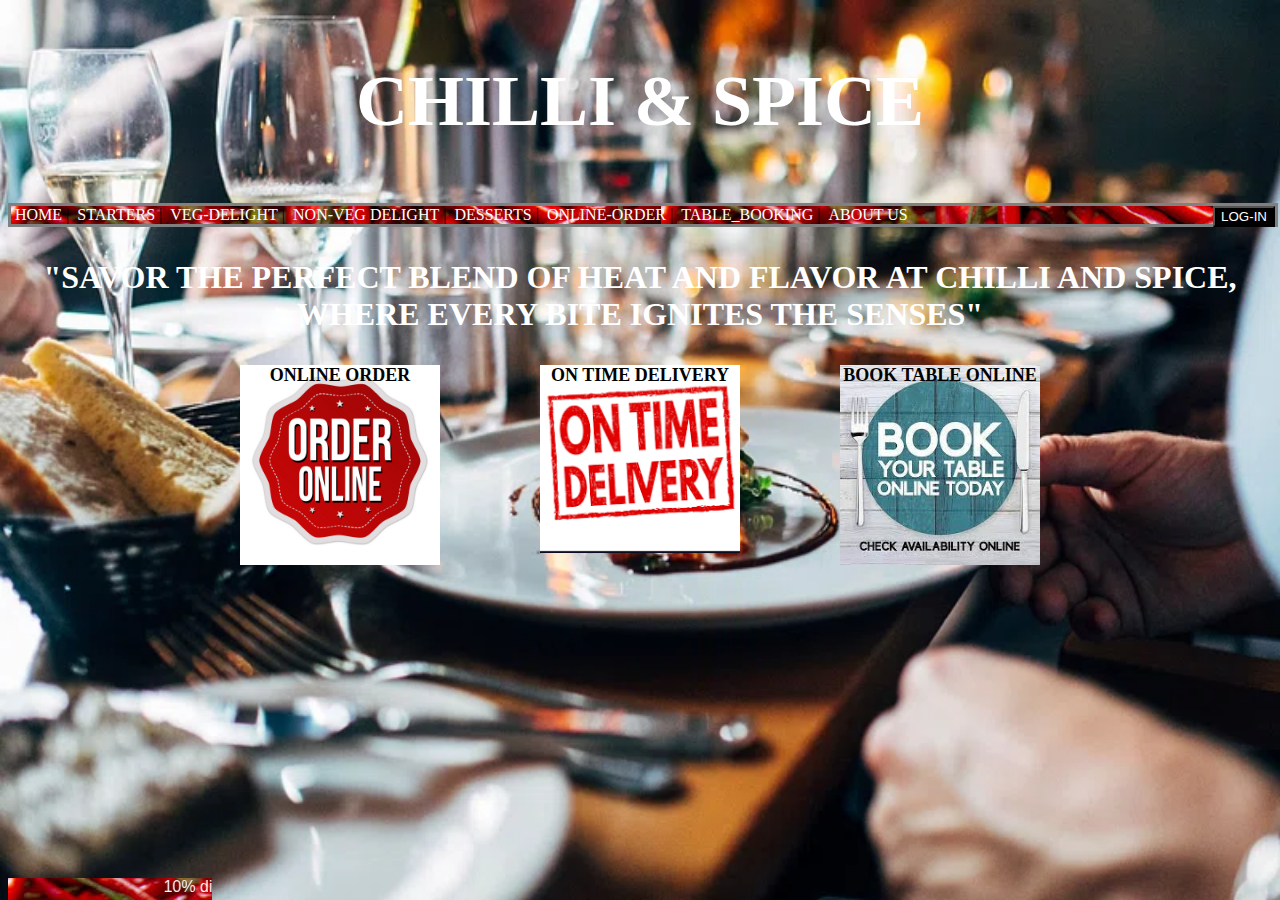
<file: index.html>
<!DOCTYPE html>
<html lang="en">
<head>
    <title>www.chillispice.com</title>
    <link rel="stylesheet" href="style.css">
</head>
<body>
    <header>
        <h2>CHILLI & SPICE</h2>
    </header>
    <section>
        <nav>
            <a href="index.html" style="color: white;">&nbsp;HOME&nbsp;</a>|
            <a href="Starters.html"  style="color: white;">&nbsp;STARTERS&nbsp;</a>|
            <a href="Veg.html"  style="color: white;">&nbsp;VEG-DELIGHT&nbsp;</a>|
            <a href="Nonveg.html"  style="color: white;">&nbsp;NON-VEG DELIGHT&nbsp;</a>|
            <a href="Desserts.html"  style="color: white;">&nbsp;DESSERTS&nbsp;</a>|
            <a href="onlineorder.html"  style="color: white;">&nbsp;ONLINE-ORDER&nbsp;</a>|
            <a href="table.html"  style="color: white;">&nbsp;TABLE_BOOKING&nbsp;</a>|
            <a href="about.html"  style="color: white;">&nbsp;ABOUT US&nbsp;</a>
            
            <a href="login.html"><button type="button" style="float: right; background-color: black; color: white;" >LOG-IN</button></a>
        </nav>
    </section>
        <p>"SAVOR THE PERFECT BLEND OF HEAT AND FLAVOR AT CHILLI AND SPICE, WHERE EVERY BITE IGNITES THE SENSES"</p>
    <div id="flex-container">
            <div class="flex-item1">ONLINE ORDER</div>
            <div class="flex-item2">ON TIME DELIVERY</div>
            <div class="flex-item3">BOOK TABLE ONLINE</div>
    </div>

    <footer>
        <marquee>10% discount on first order!!!</marquee>
    </footer>



   
</body>
</file>
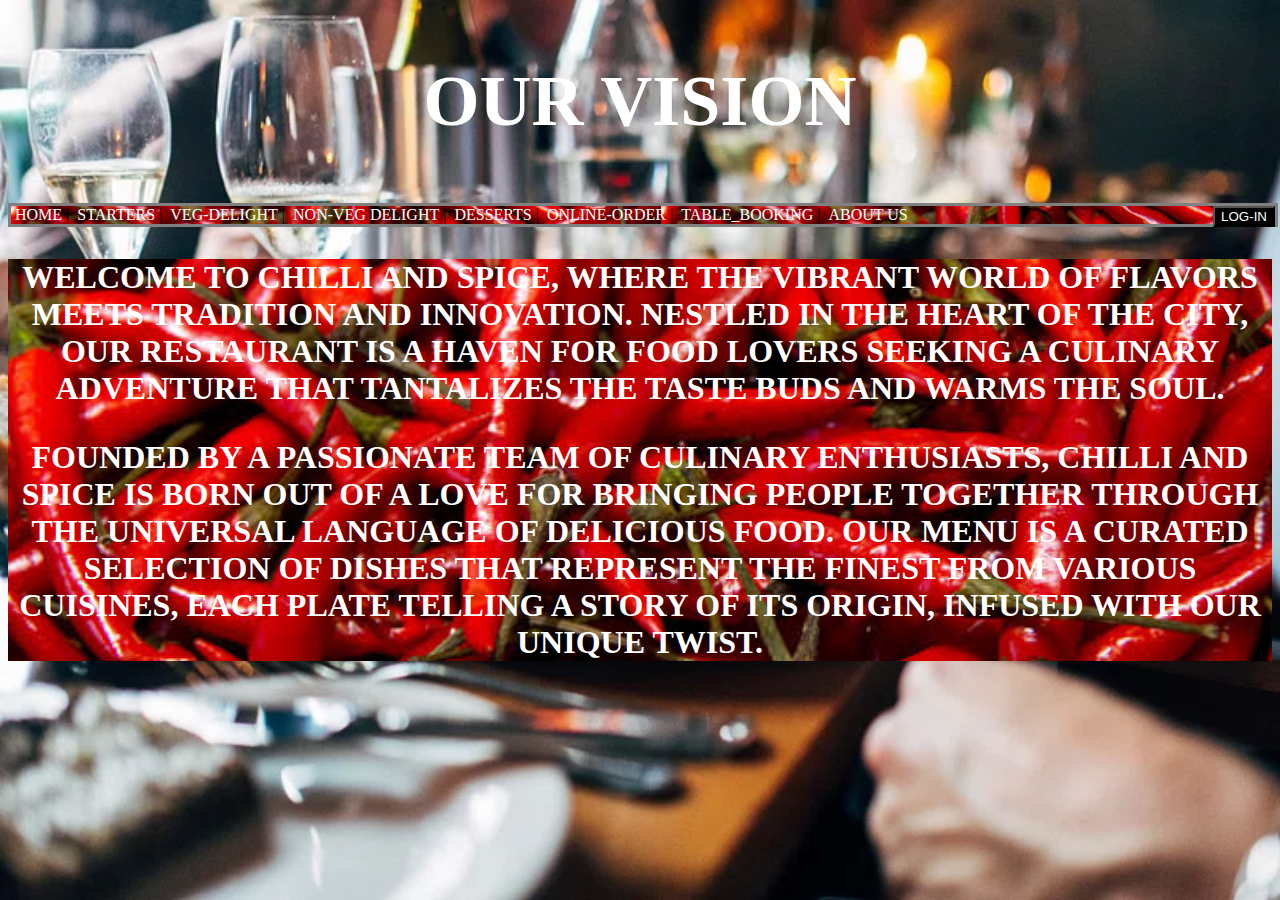
<file: about.html>
<!DOCTYPE html>
<html lang="en">
<head>
    <title>www.chillispice.com</title>
    <link rel="stylesheet" href="style.css">
</head>
<body>
    <header>
        <h2>OUR VISION</h2>
    </header>
    <section>
        <nav>
            <a href="index.html" style="color: white;">&nbsp;HOME&nbsp;</a>|
            <a href="Starters.html"  style="color: white;">&nbsp;STARTERS&nbsp;</a>|
            <a href="Veg.html"  style="color: white;">&nbsp;VEG-DELIGHT&nbsp;</a>|
            <a href="Nonveg.html"  style="color: white;">&nbsp;NON-VEG DELIGHT&nbsp;</a>|
            <a href="Desserts.html"  style="color: white;">&nbsp;DESSERTS&nbsp;</a>|
            <a href="onlineorder.html"  style="color: white;">&nbsp;ONLINE-ORDER&nbsp;</a>|
            <a href="table.html"  style="color: white;">&nbsp;TABLE_BOOKING&nbsp;</a>|
            <a href="about.html"  style="color: white;">&nbsp;ABOUT US&nbsp;</a>
            
            <a href="login.html"><button type="button" style="float: right; background-color: black; color: white;" >LOG-IN</button></a>
        </nav>
    </section>
    <div class="new">
        <p>WELCOME TO CHILLI AND SPICE, WHERE THE VIBRANT WORLD OF FLAVORS MEETS TRADITION AND INNOVATION. NESTLED IN THE HEART OF THE CITY, OUR RESTAURANT IS A HAVEN FOR FOOD LOVERS SEEKING A CULINARY ADVENTURE THAT TANTALIZES THE TASTE BUDS AND WARMS THE SOUL.</p>
        <p>FOUNDED BY A PASSIONATE TEAM OF CULINARY ENTHUSIASTS, CHILLI AND SPICE IS BORN OUT OF A LOVE FOR BRINGING PEOPLE TOGETHER THROUGH THE UNIVERSAL LANGUAGE OF DELICIOUS FOOD. OUR MENU IS A CURATED SELECTION OF DISHES THAT REPRESENT THE FINEST FROM VARIOUS CUISINES, EACH PLATE TELLING A STORY OF ITS ORIGIN, INFUSED WITH OUR UNIQUE TWIST.</p>
    </div>
    </body>
    </html>
</file>
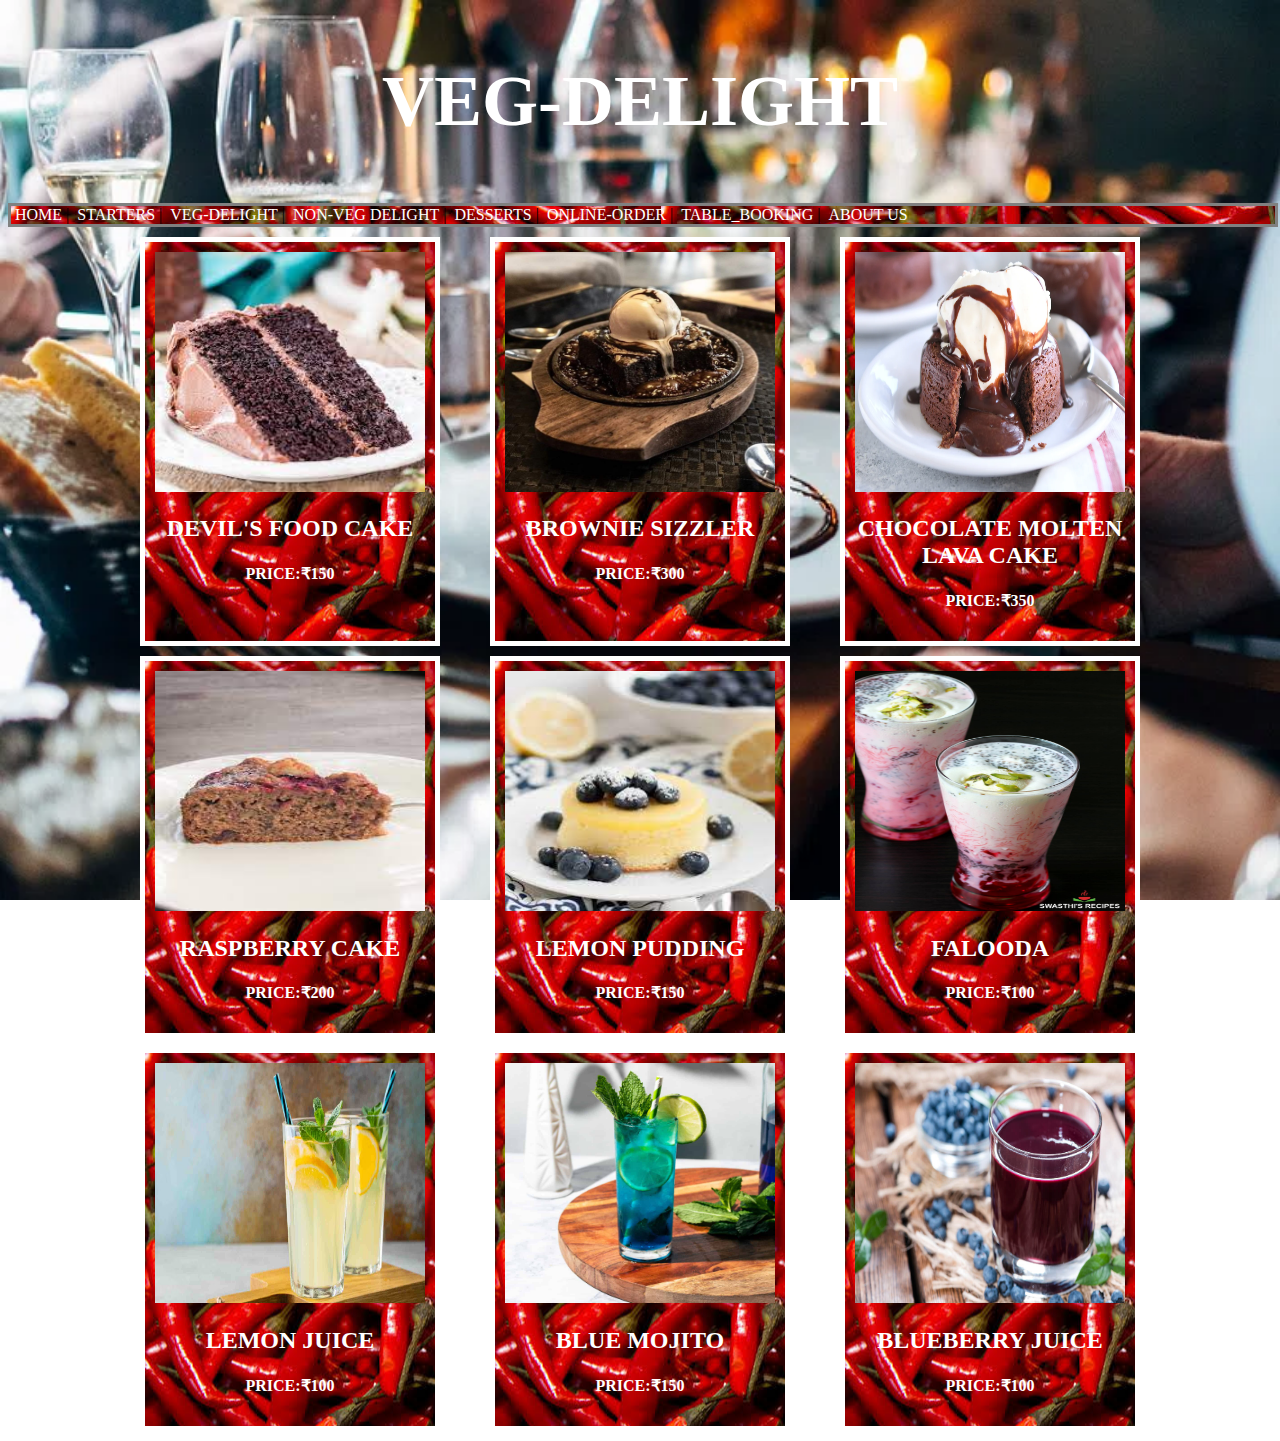
<file: Desserts.html>
<!DOCTYPE html>
<head>
    <title>www.chillispice.com</title>
    <link rel="stylesheet" href="style_EM.css">
</head>
<body>
    <header>
        <h2>VEG-DELIGHT</h2>
    </header>
    <section>
        <nav>
            <a href="index.html" style="color: white;">&nbsp;HOME&nbsp;</a>|
            <a href="Starters.html"  style="color: white;">&nbsp;STARTERS&nbsp;</a>|
            <a href="Veg.html"  style="color: white;">&nbsp;VEG-DELIGHT&nbsp;</a>|
            <a href="Nonveg.html"  style="color: white;">&nbsp;NON-VEG DELIGHT&nbsp;</a>|
            <a href="Desserts.html"  style="color: white;">&nbsp;DESSERTS&nbsp;</a>|
            <a href="onlineorder.html"  style="color: white;">&nbsp;ONLINE-ORDER&nbsp;</a>|
            <a href="table.html"  style="color: white;">&nbsp;TABLE_BOOKING&nbsp;</a>|
            <a href="about.html"  style="color: white;">&nbsp;ABOUT US&nbsp;</a>
        </nav>
    </section>
    <div class="order">
        <div class="item1" >
        <img src="img-25.jpeg" width="270" height="240">
        <h2><center>DEVIL'S FOOD CAKE</center></h2>
        <h4><center>PRICE:₹150</center></h4>
        </div>
        <div class="item1">
        <img src="img-26.jpg" width="270" height="240">
        <h2><center>BROWNIE SIZZLER</center></h2>
        <h4><center>PRICE:₹300</center></h4>
        </div>
        <div class="item1">
        <img src="img-27.webp" width="270" height="240">
        <h2><center>CHOCOLATE MOLTEN LAVA CAKE</center></h2>
        <h4><center>PRICE:₹350</center></h4>
        </div>
    </div>
    <div class="order2">
        <div class="item1">
        <img src="img-28.jpeg" width="270" height="240">
        <h2><center>RASPBERRY CAKE</center></h2>
        <h4><center>PRICE:₹200</center></h4>
        </div>
        <div class="item1">
        <img src="img-29.jpeg" width="270" height="240">
        <h2><center>LEMON PUDDING</center></h2>
        <h4><center>PRICE:₹150</center></h4>
        </div>
        <div class="item1">
        <img src="img-30.jpg" width="270" height="240">
        <h2><center>FALOODA</center></h2>
        <h4><center>PRICE:₹100</center></h4>
        </div>
    </div>
    <div class="order2">
        <div class="item1">
            <img src="img-31.avif" width="270" height="240">
            <h2><center>LEMON JUICE</center></h2>
            <h4><center>PRICE:₹100</center></h4>
            </div>
            <div class="item1">
            <img src="img-32.jpg" width="270" height="240">
            <h2><center>BLUE MOJITO</center></h2>
            <h4><center>PRICE:₹150</center></h4>
            </div>
            <div class="item1">
            <img src="img-33.jpg" width="270" height="240">
            <h2><center>BLUEBERRY JUICE</center></h2>
            <h4><center>PRICE:₹100</center></h4>
            </div>
    </div>
   
</body>
</file>
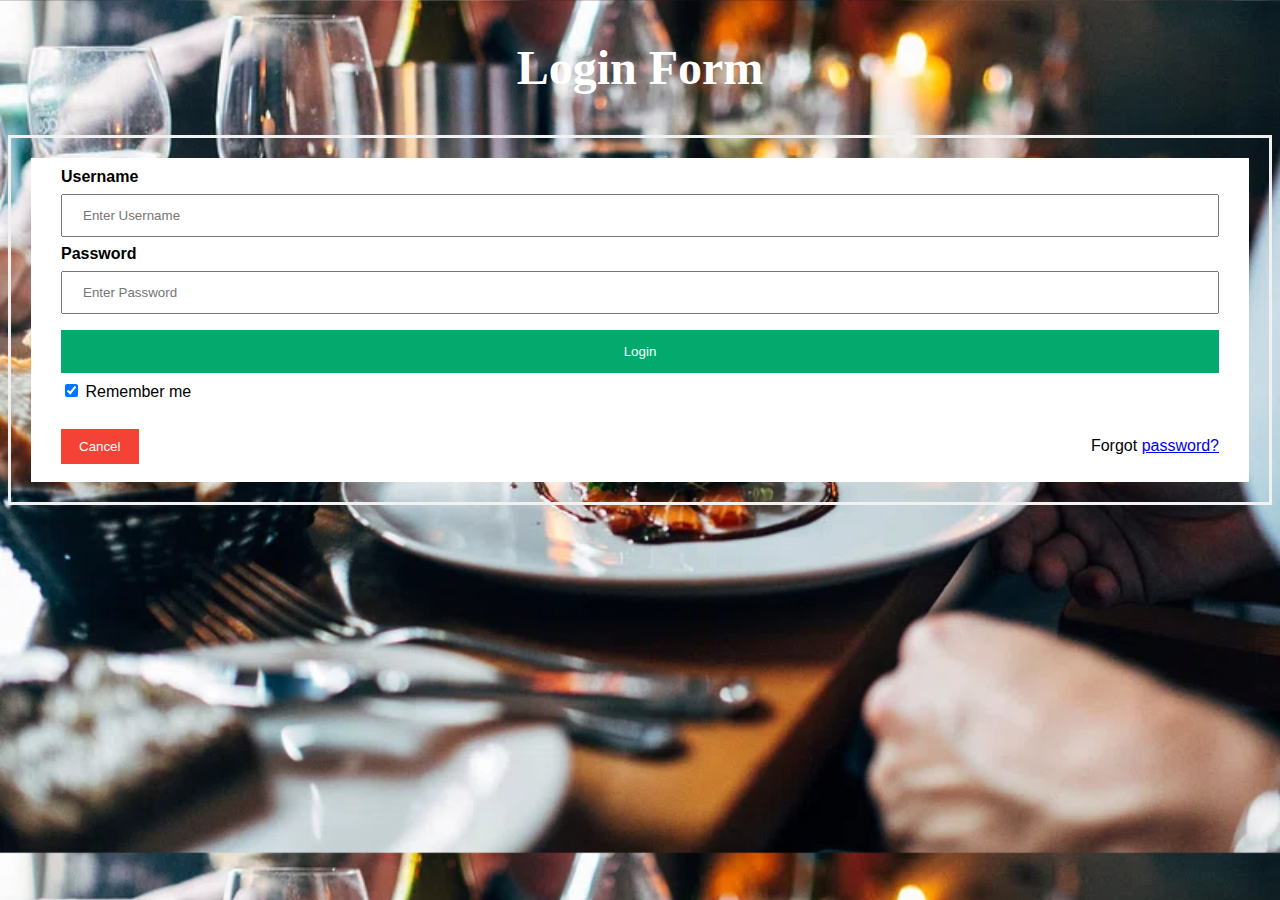
<file: login.html>
<!DOCTYPE html>
<html>
<head>
<meta name="viewport" content="width=device-width, initial-scale=1">
<style>
body {font-family: Arial, Helvetica, sans-serif;background-image: url(res_img.webp); background-repeat: repeat;background-attachment: fixed;background-size: 100%;}
form {border: 3px solid #f1f1f1;}

input[type=text], input[type=password] {
  width: 100%;
  padding: 12px 20px;
  margin: 8px 0;
  display: inline-block;
  box-sizing: border-box;
}

button {
  background-color: #04AA6D;
  color: white;
  padding: 14px 20px;
  margin: 8px 0;
  border: none;
  cursor: pointer;
  width: 100%;
}

button:hover {
  opacity: 0.8;
}

.cancelbtn {
  width: auto;
  padding: 10px 18px;
  background-color: #f44336;
}


.container {
  margin-left: 20px;
  margin-right: 20px;
  padding-left: 30px;
  padding-right: 30px;
  padding-top: 10px;
  padding-bottom: 10px;
}

span.psw {
  float: right;
  padding-top: 16px;
}

/* Change styles for span and cancel button on extra small screens */
@media screen and (max-width: 300px) {
  span.psw {
     display: block;
     float: none;
  }
  .cancelbtn {
     width: 100%;
  }
}
</style>
</head>
<body>

<h2 style="color: white; font-family: 'Times New Roman', Times, serif; font-size: xxx-large; "><center>Login Form</center></h2>

<form action="/action_page.php" method="post">

  <div class="container" style="margin-top: 20px; background-color: white;">
    <label for="uname"><b>Username</b></label>
    <input type="text" placeholder="Enter Username" name="uname" required>

    <label for="psw"><b>Password</b></label>
    <input type="password" placeholder="Enter Password" name="psw" required>
        
    <button type="submit">Login</button>
    <label>
      <input type="checkbox" checked="checked" name="remember"> Remember me
    </label>
  </div>

  <div class="container" style="background-color: white; margin-bottom: 20px;">
    <button type="button" class="cancelbtn">Cancel</button>
    <span class="psw">Forgot&nbsp;<a href="#">password?</a></span>
  </div> 
</form>

</body>
</html>
</file>
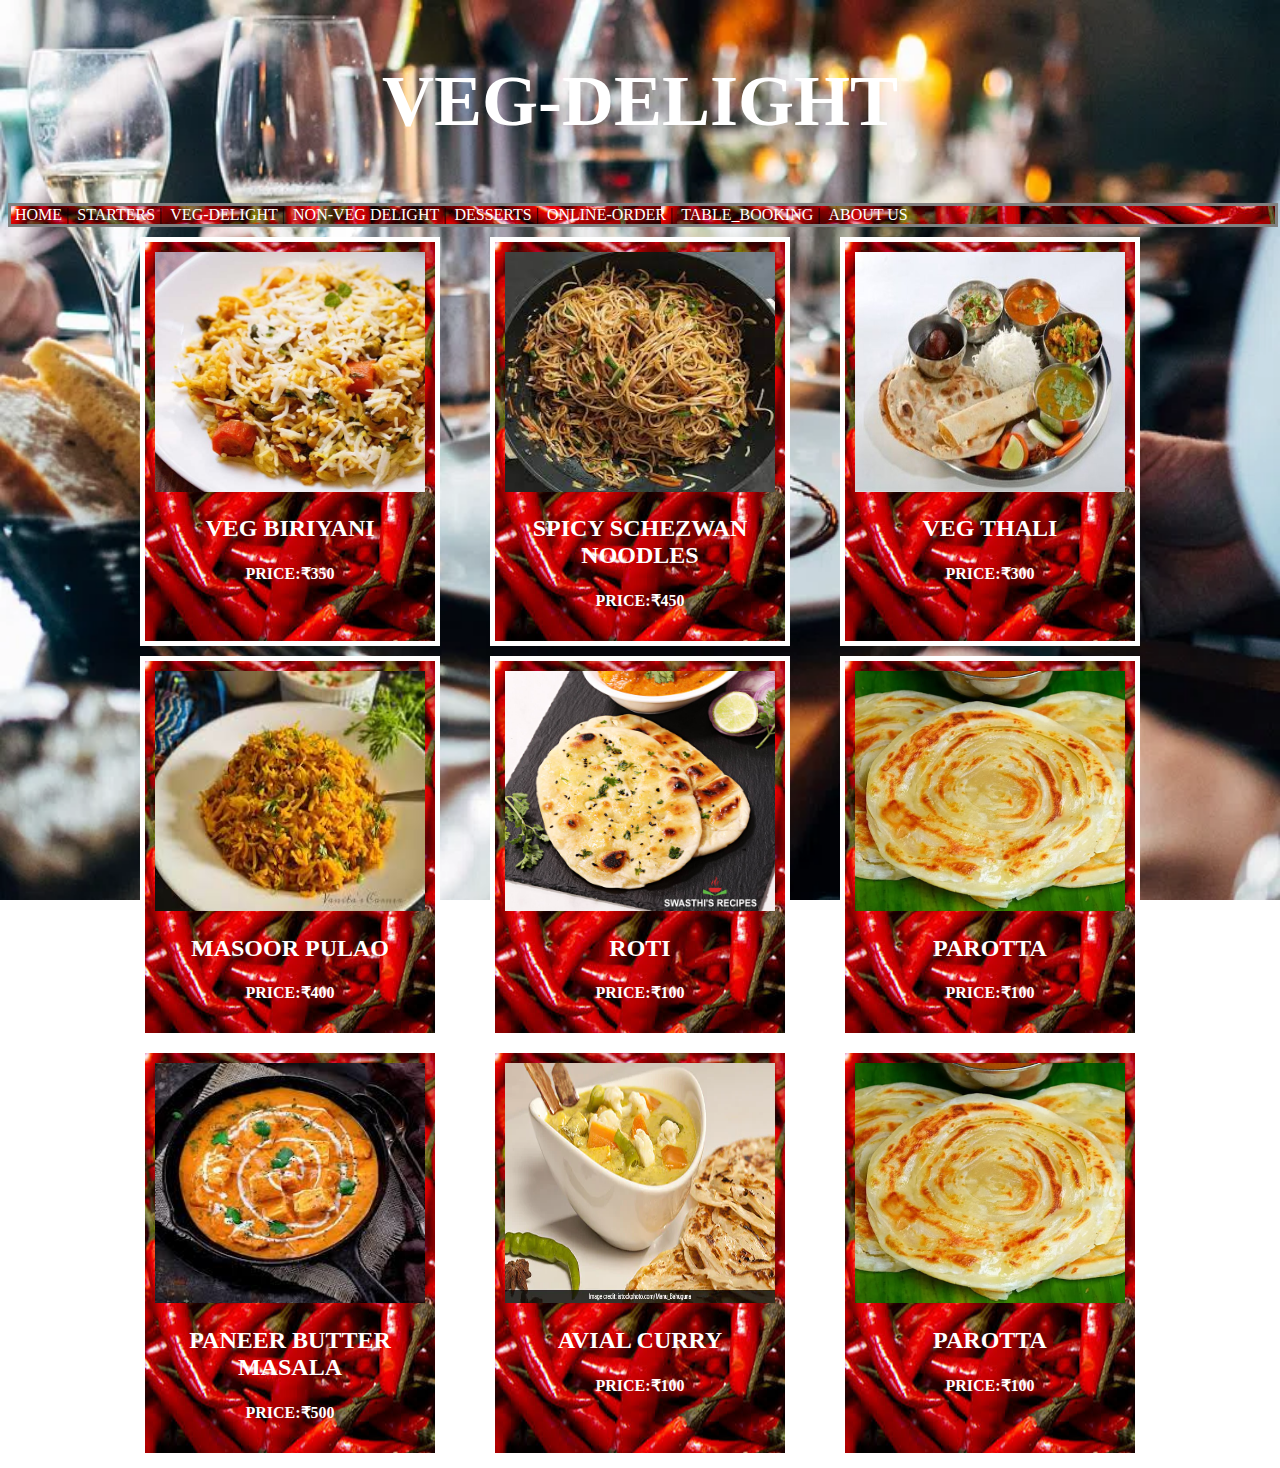
<file: Nonveg.html>
<!DOCTYPE html>
<head>
    <title>www.chillispice.com</title>
    <link rel="stylesheet" href="style_EM.css">
</head>
<body>
    <header>
        <h2>VEG-DELIGHT</h2>
    </header>
    <section>
        <nav>
            <a href="index.html" style="color: white;">&nbsp;HOME&nbsp;</a>|
            <a href="Starters.html"  style="color: white;">&nbsp;STARTERS&nbsp;</a>|
            <a href="Veg.html"  style="color: white;">&nbsp;VEG-DELIGHT&nbsp;</a>|
            <a href="Nonveg.html"  style="color: white;">&nbsp;NON-VEG DELIGHT&nbsp;</a>|
            <a href="Desserts.html"  style="color: white;">&nbsp;DESSERTS&nbsp;</a>|
            <a href="onlineorder.html"  style="color: white;">&nbsp;ONLINE-ORDER&nbsp;</a>|
            <a href="table.html"  style="color: white;">&nbsp;TABLE_BOOKING&nbsp;</a>|
            <a href="about.html"  style="color: white;">&nbsp;ABOUT US&nbsp;</a>
        </nav>
    </section>
    <div class="order">
        <div class="item1" >
        <img src="img-16.jpg" width="270" height="240">
        <h2><center>VEG BIRIYANI</center></h2>
        <h4><center>PRICE:₹350</center></h4>
        </div>
        <div class="item1">
        <img src="img-17.jpg" width="270" height="240">
        <h2><center>SPICY SCHEZWAN NOODLES</center></h2>
        <h4><center>PRICE:₹450</center></h4>
        </div>
        <div class="item1">
        <img src="img-18.jpeg" width="270" height="240">
        <h2><center>VEG THALI</center></h2>
        <h4><center>PRICE:₹300</center></h4>
        </div>
    </div>
    <div class="order2">
        <div class="item1">
        <img src="img-19.jpg" width="270" height="240">
        <h2><center>MASOOR PULAO</center></h2>
        <h4><center>PRICE:₹400</center></h4>
        </div>
        <div class="item1">
        <img src="img-20.jpg" width="270" height="240">
        <h2><center>ROTI</center></h2>
        <h4><center>PRICE:₹100</center></h4>
        </div>
        <div class="item1">
        <img src="img-21.webp" width="270" height="240">
        <h2><center>PAROTTA</center></h2>
        <h4><center>PRICE:₹100</center></h4>
        </div>
    </div>
    <div class="order2">
        <div class="item1">
            <img src="img-22.jpg" width="270" height="240">
            <h2><center>PANEER BUTTER MASALA</center></h2>
            <h4><center>PRICE:₹500</center></h4>
            </div>
            <div class="item1">
            <img src="img-23.webp" width="270" height="240">
            <h2><center>AVIAL CURRY</center></h2>
            <h4><center>PRICE:₹100</center></h4>
            </div>
            <div class="item1">
            <img src="img-21.webp" width="270" height="240">
            <h2><center>PAROTTA</center></h2>
            <h4><center>PRICE:₹100</center></h4>
            </div>
    </div>
   
</body>
</file>
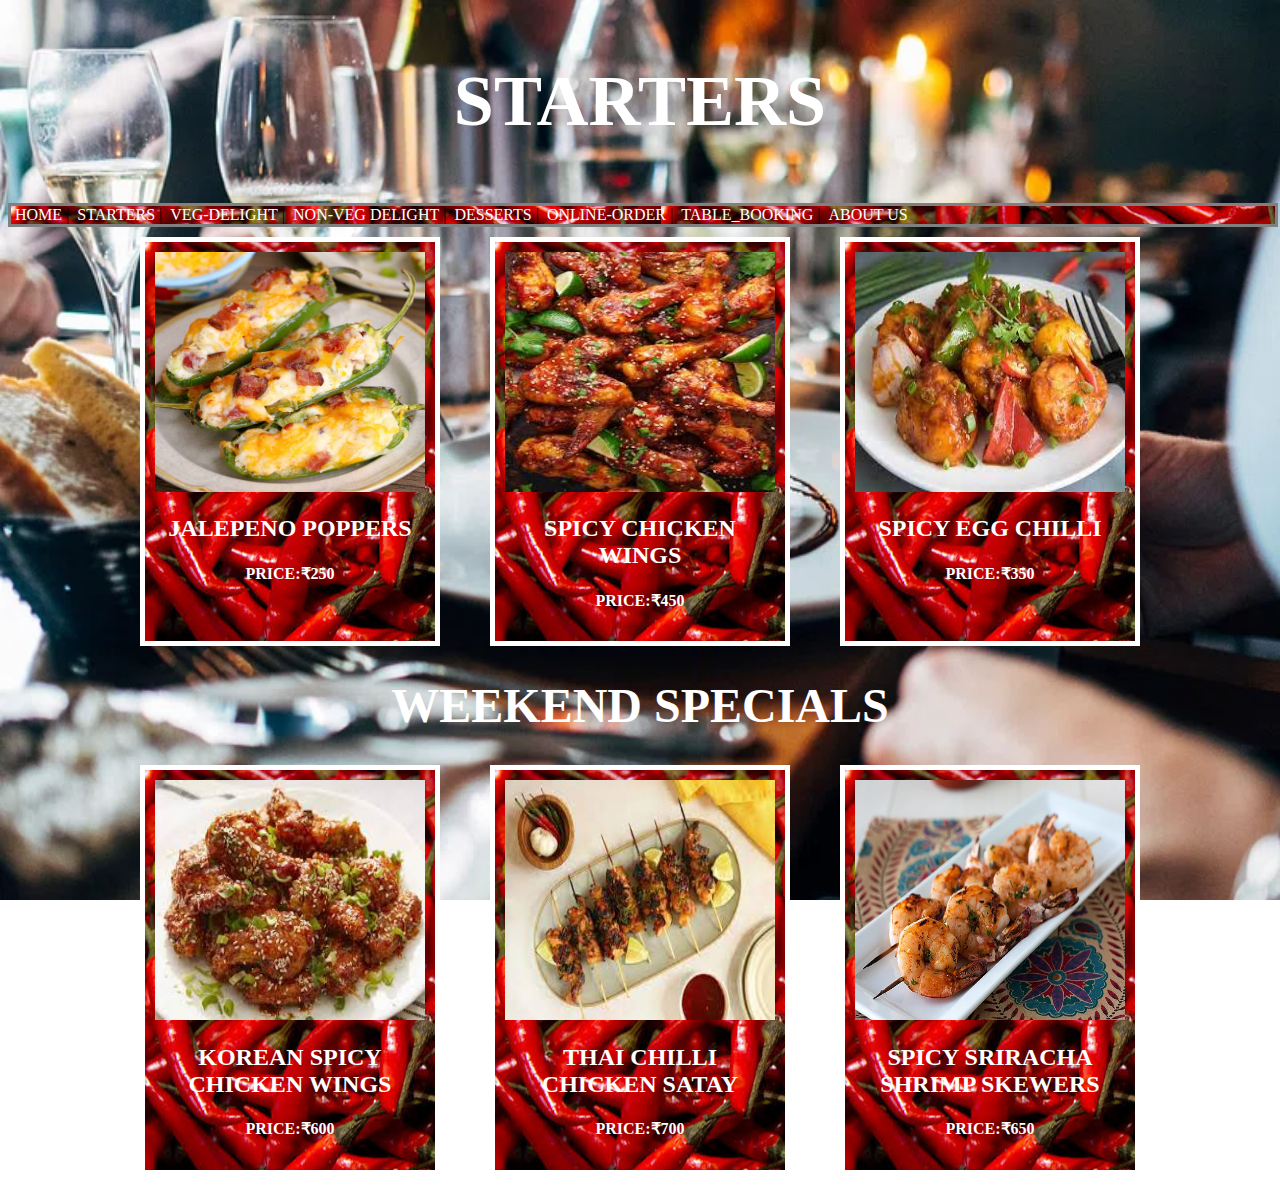
<file: starters.html>
<!DOCTYPE html>
<head>
    <title>www.chillispice.com</title>
    <link rel="stylesheet" href="style_EM.css">
</head>
<body>
    <header>
        <h2>STARTERS</h2>
    </header>
    <section>
        <nav>
            <a href="index.html" style="color: white;">&nbsp;HOME&nbsp;</a>|
            <a href="Starters.html"  style="color: white;">&nbsp;STARTERS&nbsp;</a>|
            <a href="Veg.html"  style="color: white;">&nbsp;VEG-DELIGHT&nbsp;</a>|
            <a href="Nonveg.html"  style="color: white;">&nbsp;NON-VEG DELIGHT&nbsp;</a>|
            <a href="Desserts.html"  style="color: white;">&nbsp;DESSERTS&nbsp;</a>|
            <a href="onlineorder.html"  style="color: white;">&nbsp;ONLINE-ORDER&nbsp;</a>|
            <a href="table.html"  style="color: white;">&nbsp;TABLE_BOOKING&nbsp;</a>|
            <a href="about.html"  style="color: white;">&nbsp;ABOUT US&nbsp;</a>
        </nav>
    </section>
    <div class="order">
        <div class="item1" >
        <img src="img-10.jpg" width="270" height="240">
        <h2><center>JALEPENO POPPERS</center></h2>
        <h4><center>PRICE:₹250</center></h4>
        </div>
        <div class="item1">
        <img src="img8.jpg" width="270" height="240">
        <h2><center>SPICY CHICKEN WINGS</center></h2>
        <h4><center>PRICE:₹450</center></h4>
        </div>
        <div class="item1">
        <img src="img-11.jpg" width="270" height="240">
        <h2><center>SPICY EGG CHILLI</center></h2>
        <h4><center>PRICE:₹350</center></h4>
        </div>
    </div>
    <h1 style="color: white; font-size: xxx-large;"><center>WEEKEND SPECIALS</center></h1>
    <div class="weekend">
        <div class="item1">
        <img src="img-13.jpg" width="270" height="240">
        <h2><center>KOREAN SPICY CHICKEN WINGS</center></h2>
        <h4><center>PRICE:₹600</center></h4>
        </div>
        <div class="item1">
        <img src="img-14.jpg" width="270" height="240">
        <h2><center>THAI CHILLI CHICKEN SATAY</center></h2>
        <h4><center>PRICE:₹700</center></h4>
        </div>
        <div class="item1">
        <img src="img-15.webp" width="270" height="240">
        <h2><center>SPICY SRIRACHA SHRIMP SKEWERS</center></h2>
        <h4><center>PRICE:₹650</center></h4>
        </div>
    
    </div>
</body>
</html>
</file>
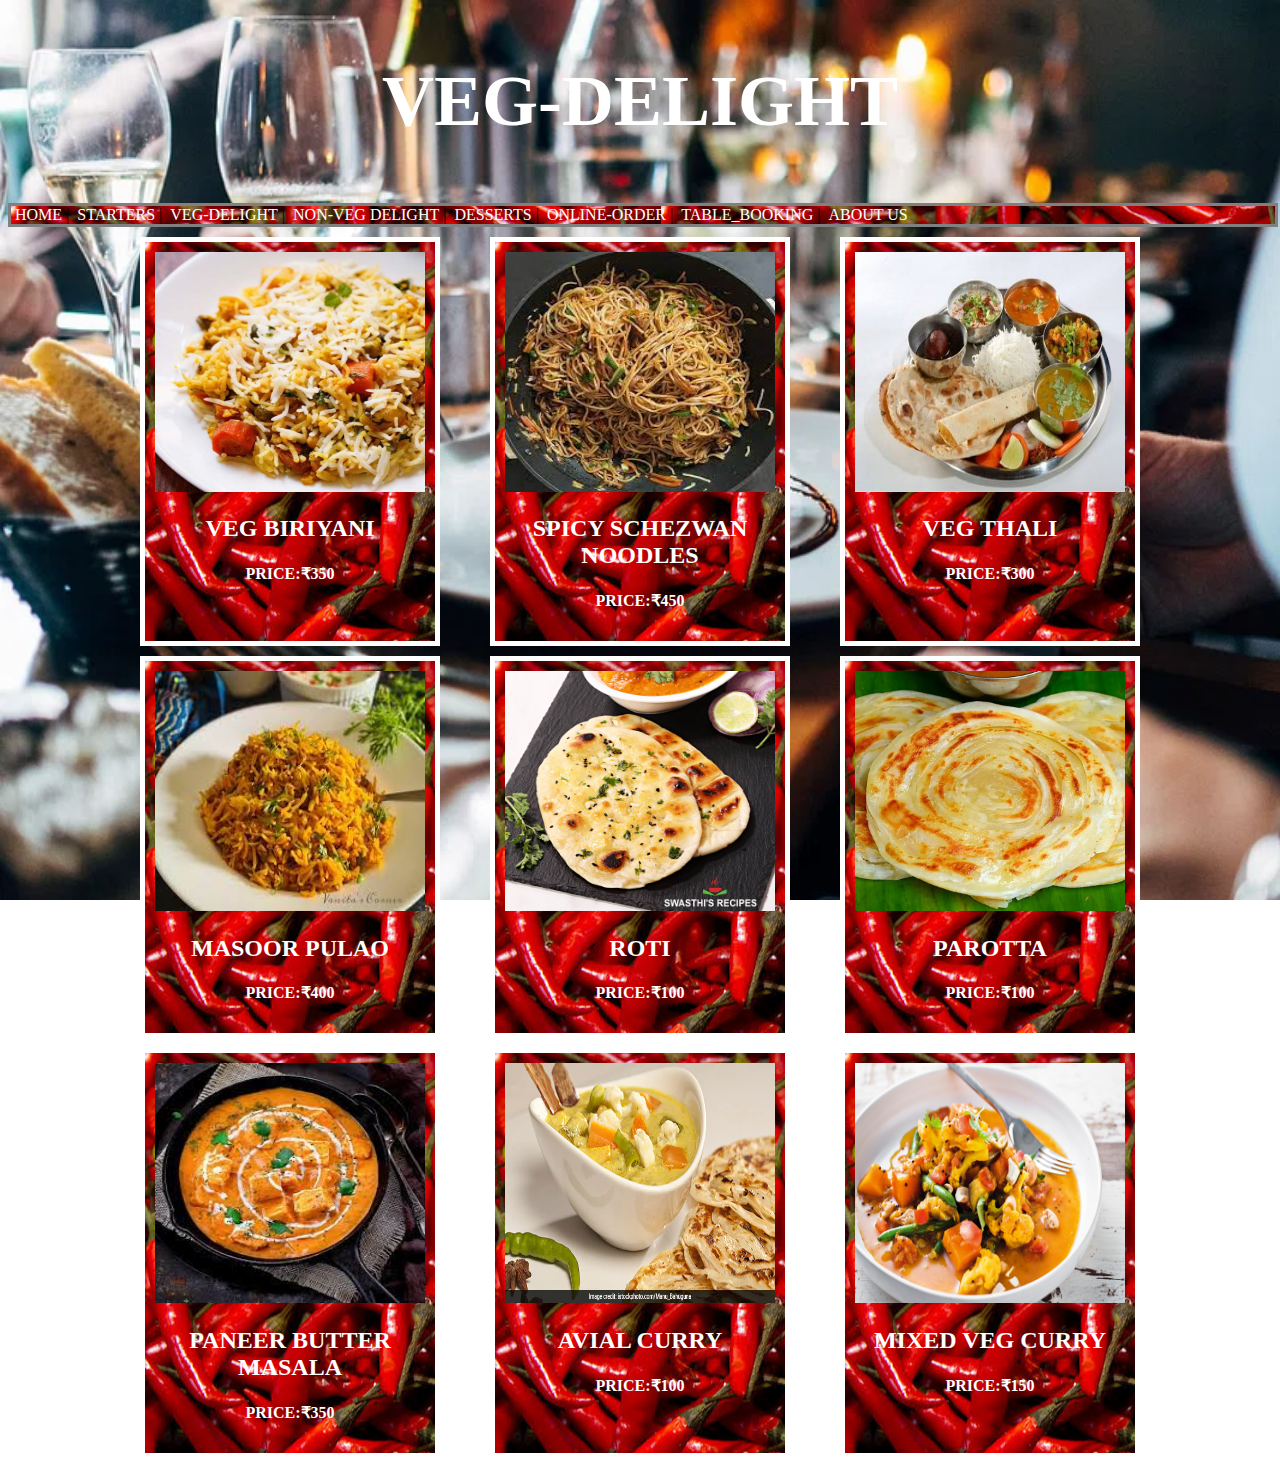
<file: Veg.html>
<!DOCTYPE html>
<head>
    <title>www.chillispice.com</title>
    <link rel="stylesheet" href="style_EM.css">
</head>
<body>
    <header>
        <h2>VEG-DELIGHT</h2>
    </header>
    <section>
        <nav>
            <a href="index.html" style="color: white;">&nbsp;HOME&nbsp;</a>|
            <a href="Starters.html"  style="color: white;">&nbsp;STARTERS&nbsp;</a>|
            <a href="Veg.html"  style="color: white;">&nbsp;VEG-DELIGHT&nbsp;</a>|
            <a href="Nonveg.html"  style="color: white;">&nbsp;NON-VEG DELIGHT&nbsp;</a>|
            <a href="Desserts.html"  style="color: white;">&nbsp;DESSERTS&nbsp;</a>|
            <a href="onlineorder.html"  style="color: white;">&nbsp;ONLINE-ORDER&nbsp;</a>|
            <a href="table.html"  style="color: white;">&nbsp;TABLE_BOOKING&nbsp;</a>|
            <a href="about.html"  style="color: white;">&nbsp;ABOUT US&nbsp;</a>
        </nav>
    </section>
    <div class="order">
        <div class="item1" >
        <img src="img-16.jpg" width="270" height="240">
        <h2><center>VEG BIRIYANI</center></h2>
        <h4><center>PRICE:₹350</center></h4>
        </div>
        <div class="item1">
        <img src="img-17.jpg" width="270" height="240">
        <h2><center>SPICY SCHEZWAN NOODLES</center></h2>
        <h4><center>PRICE:₹450</center></h4>
        </div>
        <div class="item1">
        <img src="img-18.jpeg" width="270" height="240">
        <h2><center>VEG THALI</center></h2>
        <h4><center>PRICE:₹300</center></h4>
        </div>
    </div>
    <div class="order2">
        <div class="item1">
        <img src="img-19.jpg" width="270" height="240">
        <h2><center>MASOOR PULAO</center></h2>
        <h4><center>PRICE:₹400</center></h4>
        </div>
        <div class="item1">
        <img src="img-20.jpg" width="270" height="240">
        <h2><center>ROTI</center></h2>
        <h4><center>PRICE:₹100</center></h4>
        </div>
        <div class="item1">
        <img src="img-21.webp" width="270" height="240">
        <h2><center>PAROTTA</center></h2>
        <h4><center>PRICE:₹100</center></h4>
        </div>
    </div>
    <div class="order2">
        <div class="item1">
            <img src="img-22.jpg" width="270" height="240">
            <h2><center>PANEER BUTTER MASALA</center></h2>
            <h4><center>PRICE:₹350</center></h4>
            </div>
            <div class="item1">
            <img src="img-23.webp" width="270" height="240">
            <h2><center>AVIAL CURRY</center></h2>
            <h4><center>PRICE:₹100</center></h4>
            </div>
            <div class="item1">
            <img src="img-24.jpeg" width="270" height="240">
            <h2><center>MIXED VEG CURRY</center></h2>
            <h4><center>PRICE:₹150</center></h4>
            </div>
    </div>
   
</body>
</file>
<file: style.css>
footer{
    color:white;
    font-family: Arial, Helvetica, sans-serif;
    background-image: url(
        "img7.jpeg");
    text-align:center;
    position:absolute;
    bottom:0;
    margin: 0;

}
.container {
    font-family: Arial, Helvetica, sans-serif;
    background-color: grey;
    text-align:left;
    height: 20px;;
    padding-top: 5px;
    padding-right: 5px;
  }
.a{
    color: white;
}
section{
    margin:auto;
    width:100%;
    color:black;
    background-image: url(
        "img7.jpeg");
    border: solid gray;
    
    
    }
p{
    text-align: center;
    font-size: xx-large;
    font-weight: bold;
    color: white;
    font-family: 'Times New Roman', Times, serif;
    

}
#flex-container {
    display: flex;
    flex-direction: row;
    justify-content: space-between;
    width: 800px;
    margin: 0 auto;
}

.flex-item1 {
    width: 200px;
    height: 200px;
    text-align: center;
    font-size: large;
    font-weight: bold;
    background-image: url(img4.jpg);
    background-repeat: no-repeat;
    background-size: 100%;
}
.flex-item2{
    width: 200px;
    height: 200px;
    text-align: center;
    font-size: large;
    font-weight: bold;
    background-image: url(img5.png);
    background-repeat: no-repeat;
    background-size: 100%;
}
.flex-item3{
    width: 200px;
    height: 200px;
    text-align: center;
    font-size: large;
    font-weight: bold;
    background-image: url(img6.jpg);
    background-repeat: no-repeat;
    background-size: 100%;
}
header{
    font-size: xxx-large;
    color:white;
    font-weight: bold;
    text-align: center;
    font-family: 'Times New Roman', Times, serif;
}
a:link{
    color:black;
    background-color: transparent;
    text-decoration: none;
}
a:hover{
    color: black;
}
body{
    background-image: url(res_img.webp);
    background-repeat: no-repeat;
    background-attachment: fixed;
    background-size: 100% 100%;
}
.new{
    background-image: url(img7.jpeg);
    background-repeat: no-repeat;
    background-attachment: fixed;
    background-size: 100% 100%;);
    background-repeat: no-repeat;
    background-attachment: fixed;
    background-size: 100% 100%;

}
</file>
<file: style_EM.css>
header{
    font-size: xxx-large;
    color:white;
    font-weight: bold;
    text-align: center;
    font-family: 'Times New Roman', Times, serif;
}
section{
    margin:auto;
    width:100%;
    color:black;
    background-image: url(
        "img7.jpeg");
    border: solid gray;
    
}
body{
    background-image: url(res_img.webp);
    background-repeat: no-repeat;
    background-attachment: fixed;
    background-size: 100% 100%;
}
a:link{
    color:black;
    background-color: transparent;
    text-decoration: none;
}
a:hover{
    color: black;
}
.order{
    display: flex;
    flex-direction: row;
    justify-content: space-between ;
    width: 1000px;
    margin: 10px auto;

}
.order2{
    display: flex;
    flex-direction: row;
    justify-content: space-between ;
    width: 1000px;
    margin: 10px auto;
}
.item1{
    width: 270px;
    color:white;
    padding-top: 10px;
    padding-bottom: 10px;
    padding-left: 10px;
    padding-right: 10px;
    background-image: url(img7.jpeg);
    border: 5px solid white;
    font-family: 'Times New Roman', Times, serif;
}
.weekend{
    display: flex;
    flex-direction: row;
    justify-content: space-between;
    width: 1000px;
    margin: 10px auto;
}
</file>
